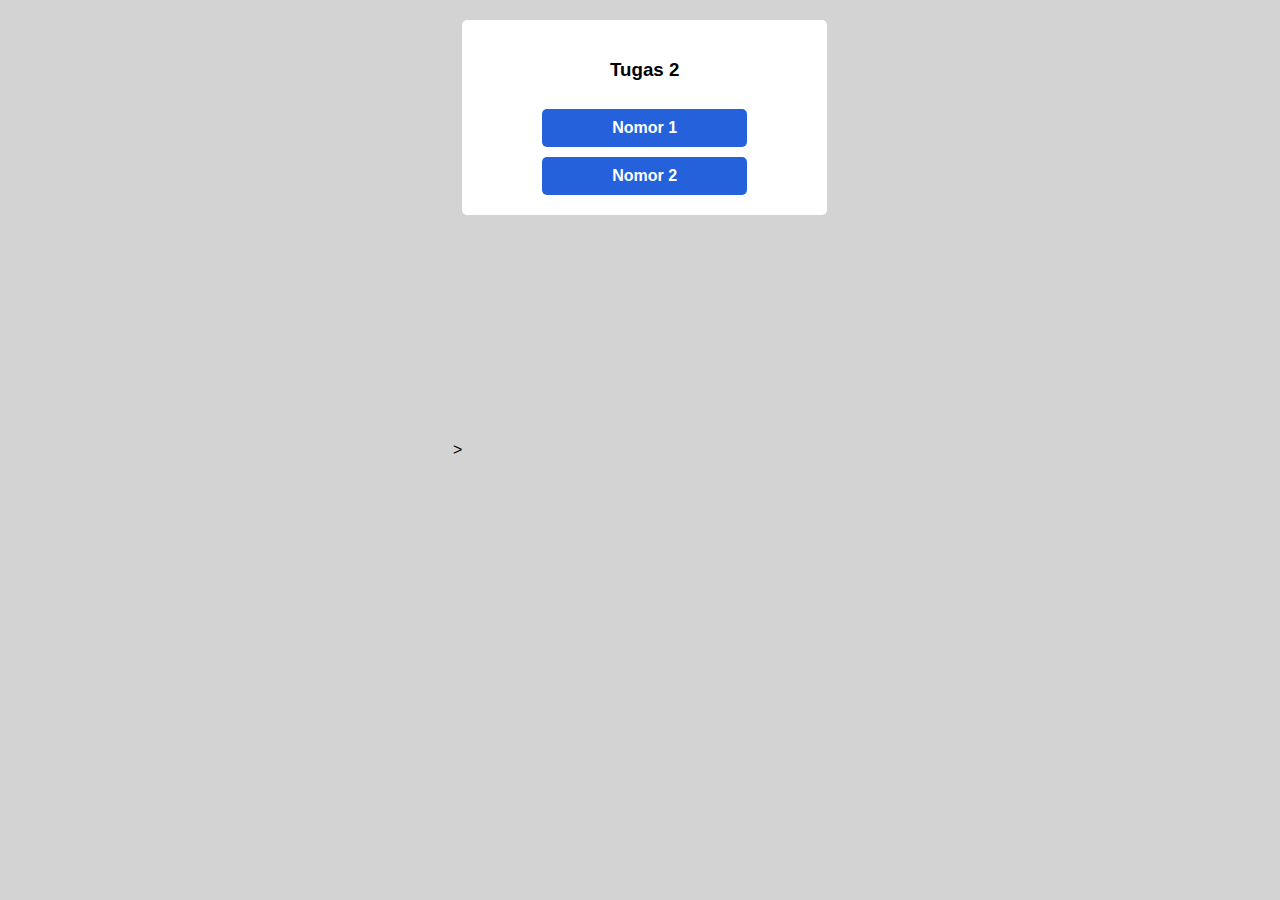
<file: index.html>
<!DOCTYPE html>
<html lang="en">
<head>
    <meta charset="UTF-8">
    <meta name="viewport" content="width=device-width, initial-scale=1.0">
    <title>Document</title>
    <link rel="stylesheet" href="style.css">
</head>
<body>>
    <div class="container">
        <h3>Tugas 2</h3>
        <a href="Nomor1/"><b>Nomor 1</b></a></button>
        <a href="Nomor2/"><b>Nomor 2</b></a></button>
    </div>
</body>
</html>
</file>
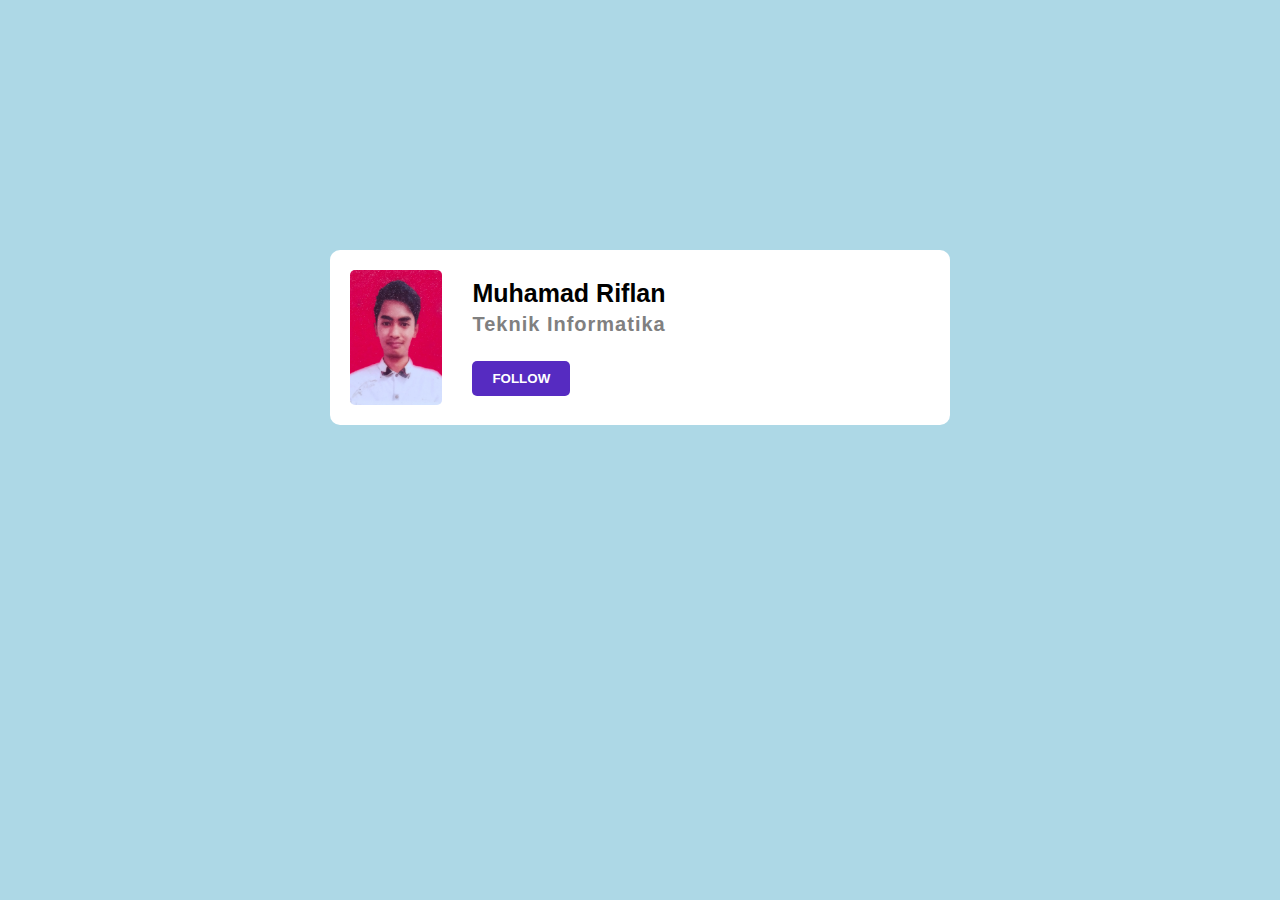
<file: Nomor1/index.html>
<!DOCTYPE html>
<html lang="en">
<head>
    <meta charset="UTF-8">
    <meta name="viewport" content="width=device-width, initial-scale=1.0">
    <title>Document</title>
    <link rel="stylesheet" href="style.css">
</head>
<body>
    <div class="main">
        <div class="container">
            <img class="gambar" src="Foto.jpg" alt="Muhammad Zulfikran">
            <div class="text-container">
                <h2>Muhamad Riflan</h2>
                <h3>Teknik Informatika</h3>
                <div class="button-container">
                    <button><b>FOLLOW</b></button>
                </div>
            </div>
        </div>        
    </div>
</body>
</html>
</file>
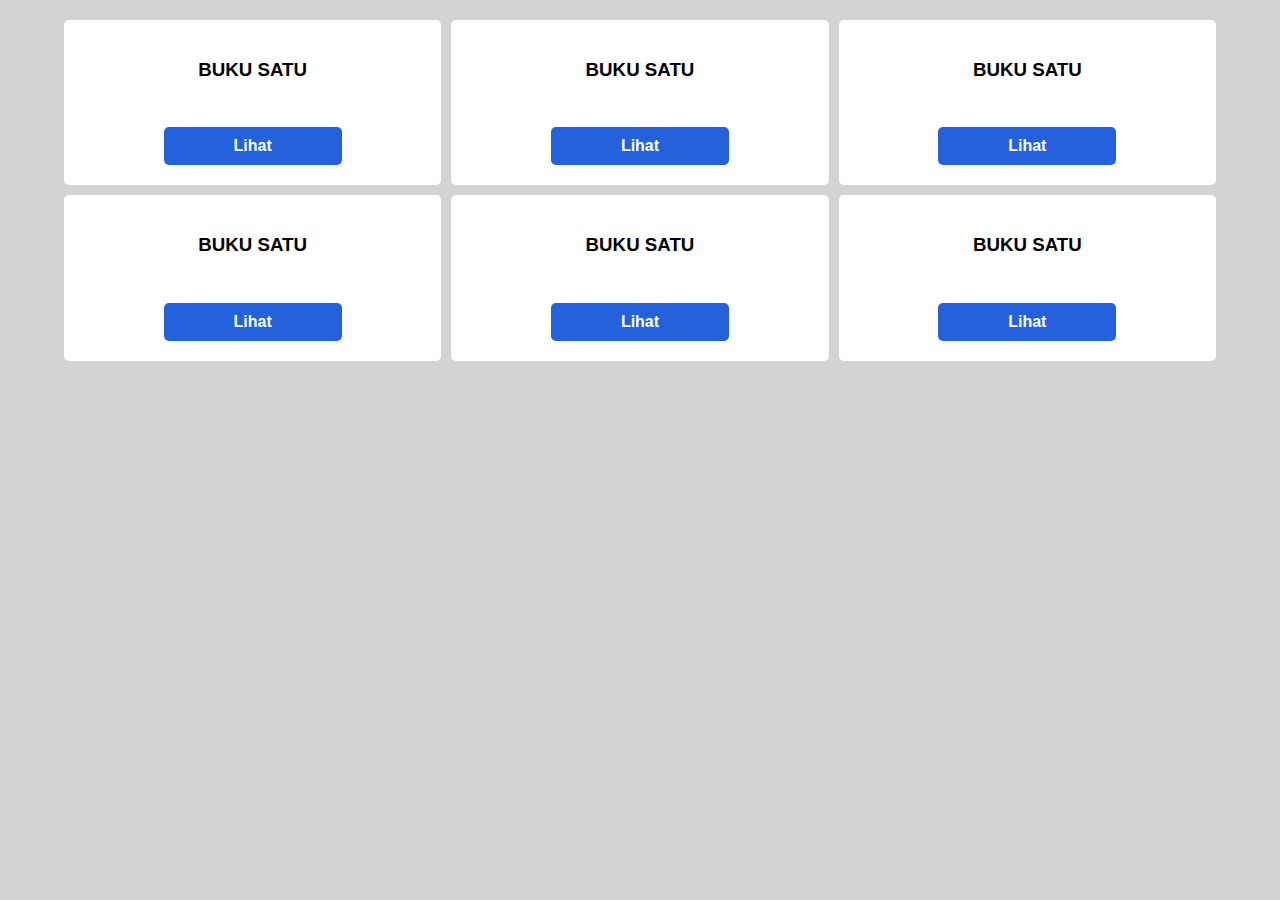
<file: Nomor2/index.html>
<!DOCTYPE html>
<html lang="en">
<head>
    <meta charset="UTF-8">
    <meta name="viewport" content="width=device-width, initial-scale=1.0">
    <title>Document</title>
    <link rel="stylesheet" href="style.css">
</head>
<body>
    <div class="maincontainer">
        <div class="container">
            <h3>BUKU SATU</h3>
            <br>
            <button><b>Lihat</b></button>
        </div>
        <div class="container">
            <h3>BUKU SATU</h3>
            <br>
            <button><b>Lihat</b></button>
        </div>
        <div class="container">
            <h3>BUKU SATU</h3>
            <br>
            <button><b>Lihat</b></button>
        </div>
        <div class="container">
            <h3>BUKU SATU</h3>
            <br>
            <button><b>Lihat</b></button>
        </div>
        <div class="container">
            <h3>BUKU SATU</h3>
            <br>
            <button><b>Lihat</b></button>
        </div>
        <div class="container">
            <h3>BUKU SATU</h3>
            <br>
            <button><b>Lihat</b></button>
        </div>
    </div>
</body>
</html>
</file>
<file: style.css>
body {
    display: flex;
    justify-content: center;
    align-items: center;
    height: 100vh;
    margin: 0;
    font-family: Arial, sans-serif;
    background-color: lightgray;
}

.container {
    background-color: white;
    display: flex;
    flex-direction: column;
    justify-content: center;
    align-items: center;
    align-self: flex-start;
    margin-top: 20px;
    padding: 20px 80px;
    border-radius: 5px;
}

a{
    color: white;
    text-decoration: none;
    background-color: rgb(36, 97, 219);
    color: white;
    border: none;
    padding: 10px 70px;
    font-size: 1rem;
    cursor: pointer;
    border-radius: 5px;
    margin-top: 10px;
}

a:hover {
    background-color: #013bfa;
    color: white;
}

@media screen and (max-width: 768px) {
    .maincontainer {
        grid-template-columns: repeat(2, 1fr);
    }
}

@media screen and (max-width: 480px) {
    .maincontainer {
        grid-template-columns: 1fr;
    }
}
</file>
<file: Nomor1/style.css>
body {
    background-color: lightblue;
    margin: 0;
    padding: 0;
    font-family: Arial, sans-serif;
}
.main {
    display: flex;
    flex-direction: column;
    align-items: center;
    align-self: center;
    background-color: white;
    width: 90%;
    max-width: 600px;
    overflow: auto;
    border-radius: 10px;
    margin: 50% auto;
    padding: 10px;
}
.container {
    display: flex;
    flex-direction: column;
    align-items: center;
    width: 100%;
}
.gambar {
    width: 110px;
    height: 135px;
    margin: 10px;
    border-radius: 5px;
}
.text-container {
    display: flex;
    flex-direction: column;
    justify-content: center;
    width: 100%;
    text-align: center;
    padding-left: 0;
}
h2 {
    margin: 0px 0;
    font-size: 25px;
}
h3 {
    font-size: 20px;
    margin: 5px 0;
    color: gray;
    letter-spacing: 1px;
}
button {
    border: none;
    padding: 10px 20px;
    color: white;
    background-color: rgb(86, 43, 193);
    border-radius: 5px;
    cursor: pointer;
}
button:hover{
    background-color: rgb(39, 52, 195);
}
@media (min-width: 600px){
    .main {
        flex-direction: row;
        align-items: flex-start;
        margin: 250px auto;
    }
    .container {
        flex-direction: row;
        align-items: center;
    }
    .text-container {
        text-align: left;
        padding-left: 20px;
    }
    .button-container {
        margin-top: 0;
        justify-content: flex-start;
        width: auto;
        padding-top: 20px;
    }
    button {
        margin-top: 0;
    }
}
</file>
<file: Nomor2/style.css>
body {
    display: flex;
    justify-content: center;
    align-items: center;
    height: 100%;
    margin: 0;
    font-family: Arial, sans-serif;
    background-color: lightgray;
}

.maincontainer {
    margin-top: 20px;
    align-self: baseline;
    display: grid;
    grid-template-columns: repeat(3, 1fr);
    grid-template-rows: repeat(2, auto);
    gap: 10px;
    width: 90%;
    max-width: 1200px;
}

.container {
    background-color: white;
    display: flex;
    flex-direction: column;
    justify-content: center;
    align-items: center;
    padding: 20px;
    border-radius: 5px;
}

button {
    background-color: rgb(36, 97, 219);
    color: white;
    border: none;
    padding: 10px 70px;
    font-size: 1rem;
    cursor: pointer;
    border-radius: 5px;
    margin-top: 10px;
}

button:hover {
    background-color: #013bfa;
    color: white;
}

@media screen and (max-width: 768px) {
    body{
        height: 100%;
    }
    .maincontainer {
        grid-template-columns: repeat(2, 1fr);
        align-self: baseline;
    }
}

@media screen and (max-width: 480px) {
    body{
        height: 100%;
    }
    .maincontainer {
        grid-template-columns: 1fr;
        align-self: baseline;
    }
}
</file>
